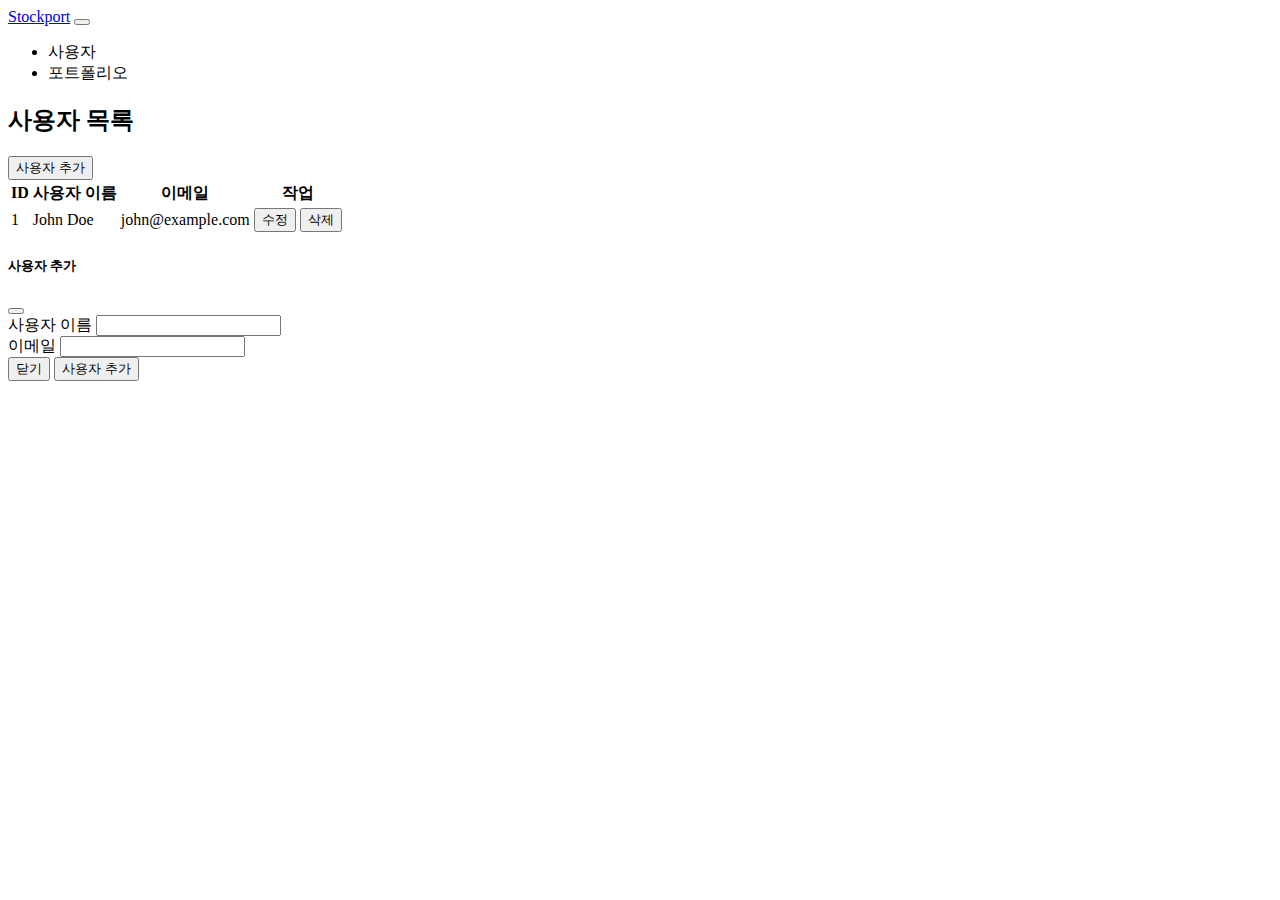
<file: src/main/resources/templates/user-list.html>
<!DOCTYPE html>
<html xmlns:th="http://www.thymeleaf.org">
<head>
    <meta charset="UTF-8">
    <meta name="viewport" content="width=device-width, initial-scale=1">
    <title>사용자 목록</title>

    <link th:href="@{/css/bootstrap.min.css}" rel="stylesheet">
    <link th:href="@{/css/style.css}" rel="stylesheet">
</head>
<body>
<nav class="navbar navbar-expand-lg navbar-dark bg-dark">
    <div class="container-fluid">
        <a class="navbar-brand" href="#">Stockport</a>
        <button class="navbar-toggler" type="button" data-bs-toggle="collapse" data-bs-target="#navbarNav" aria-controls="navbarNav" aria-expanded="false" aria-label="Toggle navigation">
            <span class="navbar-toggler-icon"></span>
        </button>
        <div class="collapse navbar-collapse" id="navbarNav">
            <ul class="navbar-nav">
                <li class="nav-item">
                    <a class="nav-link active" th:href="@{/users}">사용자</a>
                </li>
                <li class="nav-item">
                    <a class="nav-link" th:href="@{/portfolios}">포트폴리오</a>
                </li>
            </ul>
        </div>
    </div>
</nav>

<div class="container mt-5">
    <div class="row">
        <div class="col-md-8">
            <h2>사용자 목록</h2>
        </div>
        <div class="col-md-4 text-end">
            <button class="btn btn-primary" data-bs-toggle="modal" data-bs-target="#addUserModal">사용자 추가</button>
        </div>
    </div>

    <div class="table-responsive">
        <table class="table table-striped mt-3">
            <thead class="table-dark">
            <tr>
                <th>ID</th>
                <th>사용자 이름</th>
                <th>이메일</th>
                <th>작업</th>
            </tr>
            </thead>
            <tbody>
            <tr th:each="user : ${users}">
                <td th:text="${user.id}">1</td>
                <td th:text="${user.username}">John Doe</td>
                <td th:text="${user.email}">john@example.com</td>
                <td>
                    <button class="btn btn-warning btn-sm">수정</button>
                    <button class="btn btn-danger btn-sm">삭제</button>
                </td>
            </tr>
            </tbody>
        </table>
    </div>
</div>

<div class="modal fade" id="addUserModal" tabindex="-1" aria-labelledby="addUserModalLabel" aria-hidden="true">
    <div class="modal-dialog">
        <div class="modal-content">
            <form th:action="@{/users/add}" method="post">
                <div class="modal-header">
                    <h5 class="modal-title" id="addUserModalLabel">사용자 추가</h5>
                    <button type="button" class="btn-close" data-bs-dismiss="modal" aria-label="Close"></button>
                </div>
                <div class="modal-body">
                    <div class="mb-3">
                        <label for="username" class="form-label">사용자 이름</label>
                        <input type="text" class="form-control" id="username" name="username" required>
                    </div>
                    <div class="mb-3">
                        <label for="email" class="form-label">이메일</label>
                        <input type="email" class="form-control" id="email" name="email" required>
                    </div>
                </div>
                <div class="modal-footer">
                    <button type="button" class="btn btn-secondary" data-bs-dismiss="modal">닫기</button>
                    <button type="submit" class="btn btn-primary">사용자 추가</button>
                </div>
            </form>
        </div>
    </div>
</div>

<script th:src="@{/js/bootstrap.bundle.min.js}"></script>
<script th:src="@{/js/script.js}"></script>
</body>
</html>
</file>
